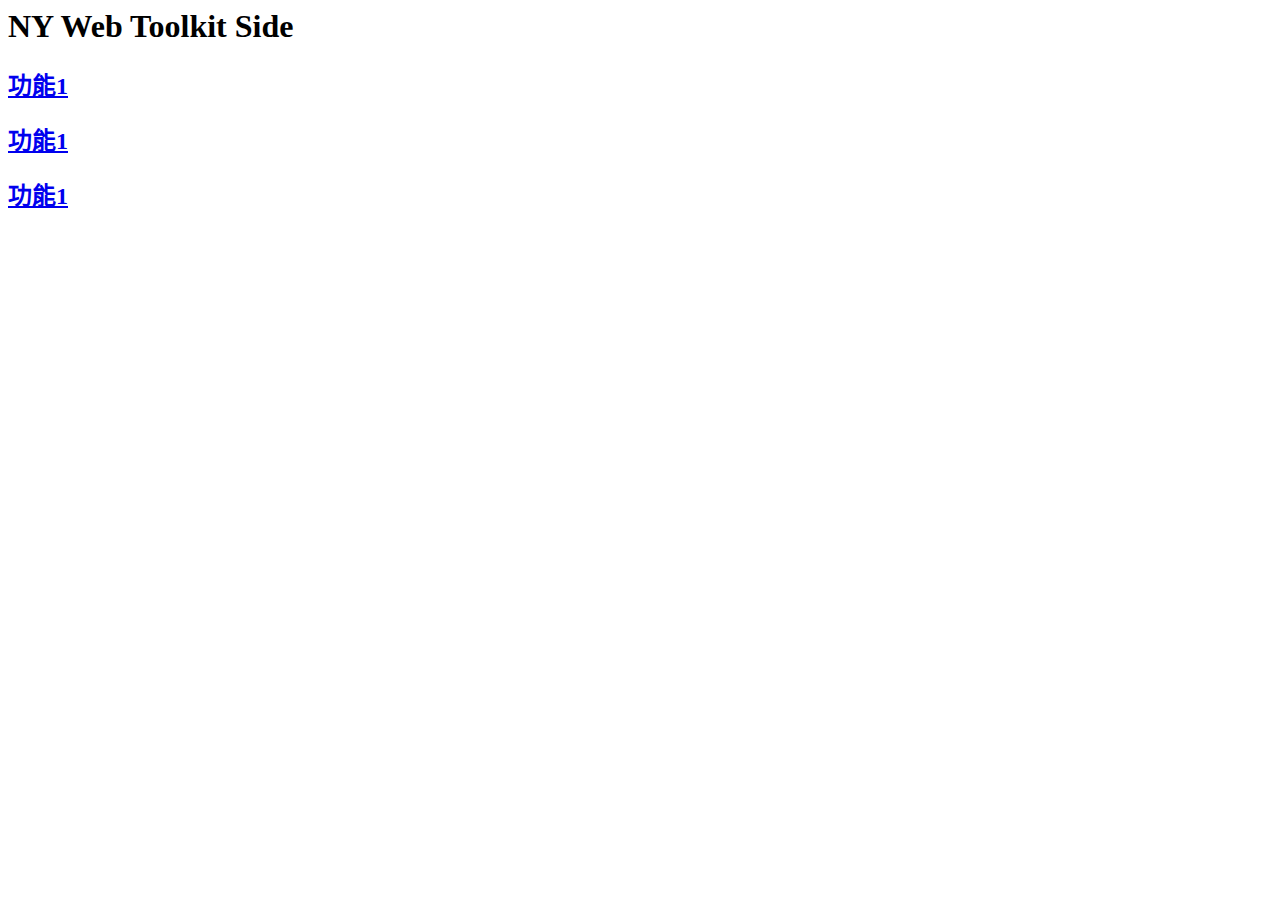
<file: index.html>
<html lang="zh-TW">
  <div class="inside-article">
    <header class="entry-header" aria-label="內容">
      <h1 class="entry-title" itemprop="headline">NY Web Toolkit Side</h1>
    </header>

    <div class="entry-content" itemprop="text">
      <div id="ftwp-postcontent">
        <a href="/cpdTool.html" ><h2 id="ftoc-heading-1" class="newh2 wp-block-heading ftwp-heading">功能1</h2></a>
        <a href="/BniCalculationTool.html"><h2 id="ftoc-heading-1" class="newh2 wp-block-heading ftwp-heading">功能1</h2></a>
        <a href="/readExcel.html"><h2 id="ftoc-heading-1" class="newh2 wp-block-heading ftwp-heading">功能1</h2></a>
    </div>
  </div>
</html>
</file>
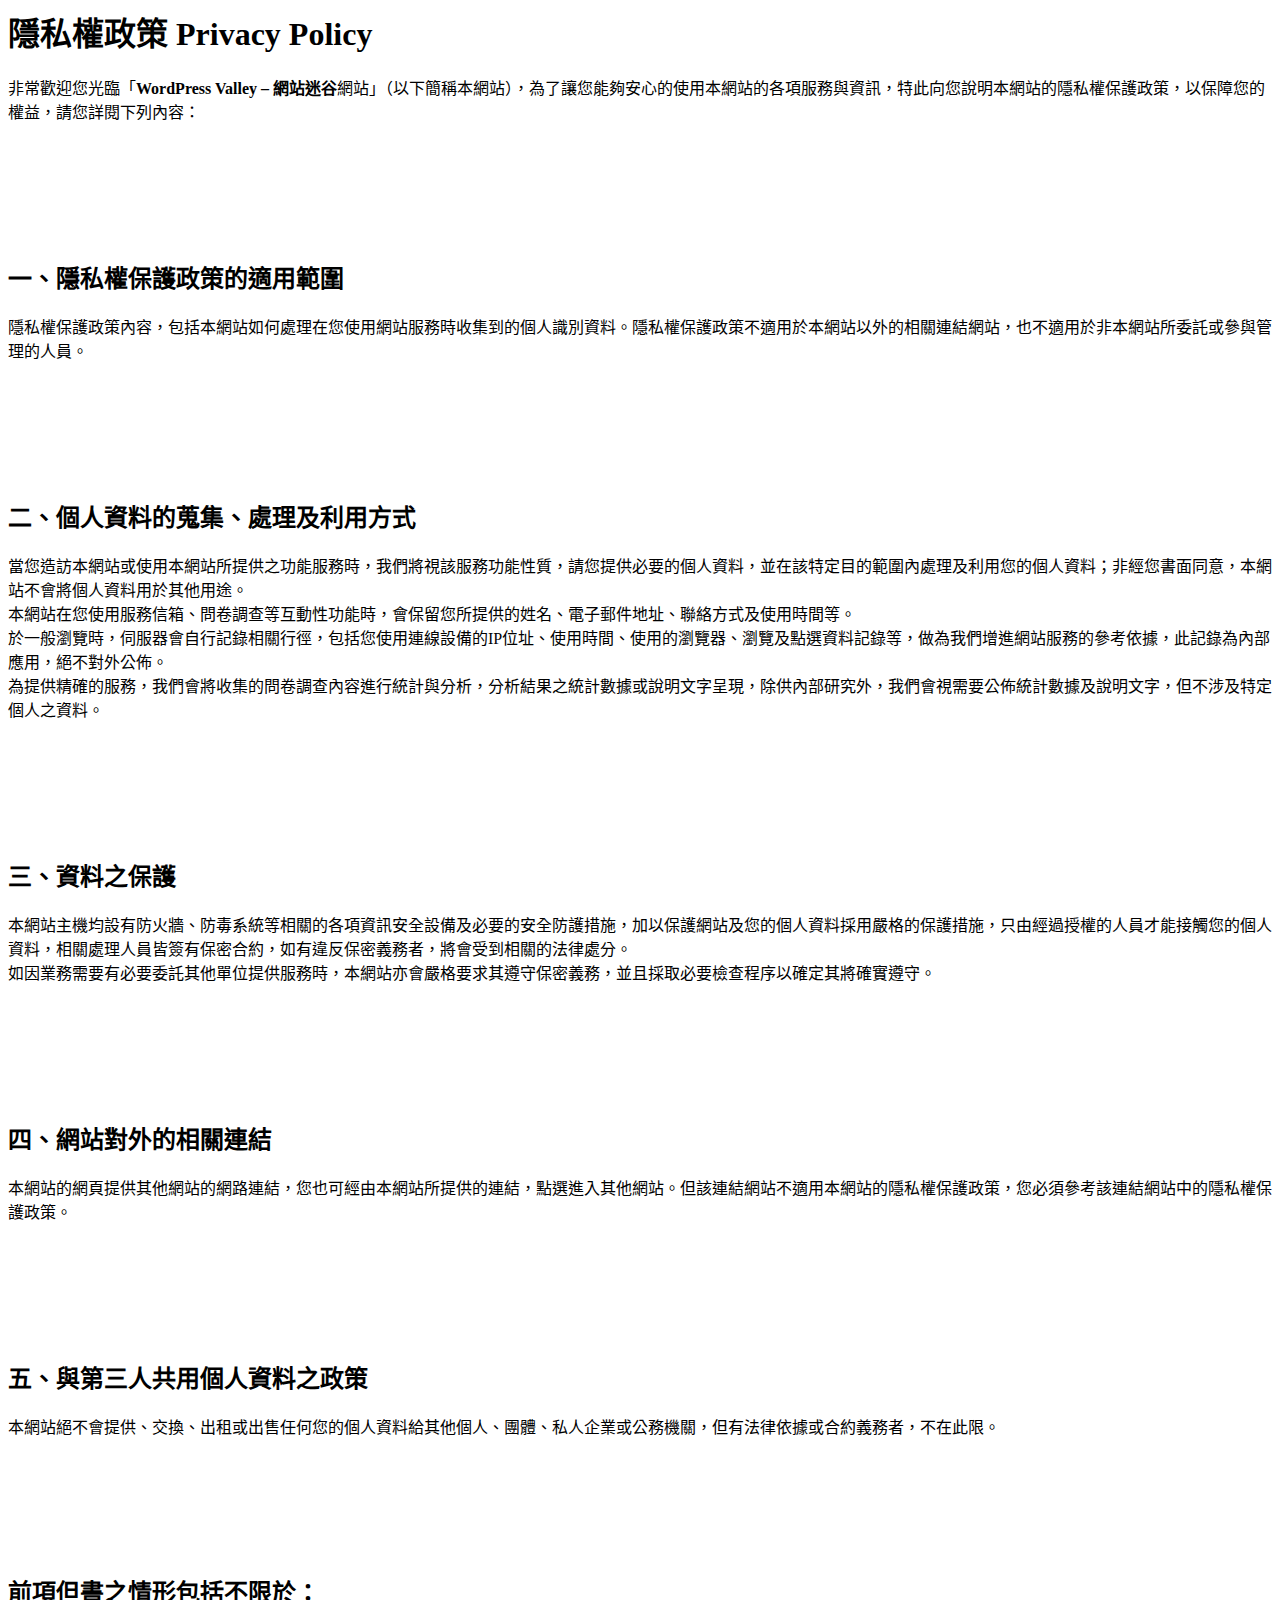
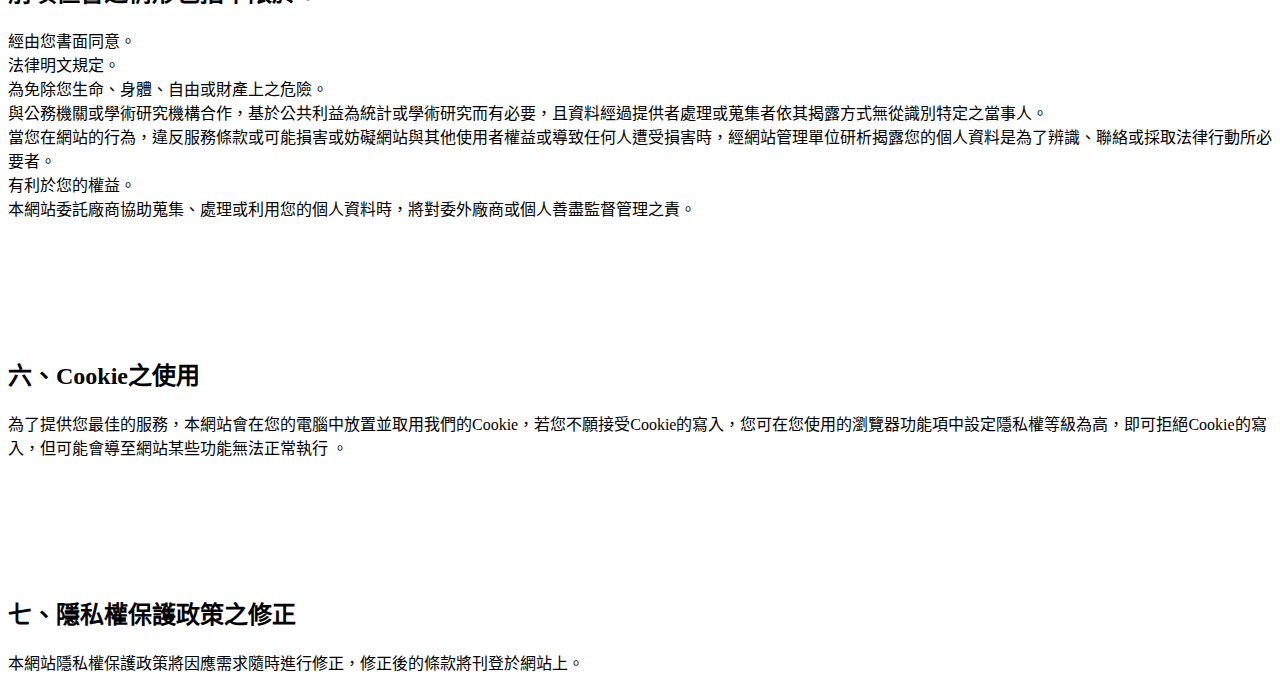
<file: privacy.html>
<html lang="zh-TW">

<div class="inside-article">
		
			<header class="entry-header" aria-label="內容">
				<h1 class="entry-title" itemprop="headline">隱私權政策 Privacy Policy</h1>			</header>

			
		<div class="entry-content" itemprop="text">
			<div id="ftwp-postcontent">
<p class="has-text-align-justify">非常歡迎您光臨「<strong>WordPress Valley – 網站迷谷</strong>網站」（以下簡稱本網站），為了讓您能夠安心的使用本網站的各項服務與資訊，特此向您說明本網站的隱私權保護政策，以保障您的權益，請您詳閱下列內容：</p>



<div style="height:100px" aria-hidden="true" class="wp-block-spacer"></div>



<h2 id="ftoc-heading-1" class="newh2 wp-block-heading ftwp-heading">一、隱私權保護政策的適用範圍</h2>



<p class="has-text-align-justify">隱私權保護政策內容，包括本網站如何處理在您使用網站服務時收集到的個人識別資料。隱私權保護政策不適用於本網站以外的相關連結網站，也不適用於非本網站所委託或參與管理的人員。</p>



<div style="height:100px" aria-hidden="true" class="wp-block-spacer"></div>



<h2 id="ftoc-heading-2" class="newh2 wp-block-heading ftwp-heading">二、個人資料的蒐集、處理及利用方式</h2>



<p class="has-text-align-justify">當您造訪本網站或使用本網站所提供之功能服務時，我們將視該服務功能性質，請您提供必要的個人資料，並在該特定目的範圍內處理及利用您的個人資料；非經您書面同意，本網站不會將個人資料用於其他用途。<br>本網站在您使用服務信箱、問卷調查等互動性功能時，會保留您所提供的姓名、電子郵件地址、聯絡方式及使用時間等。<br>於一般瀏覽時，伺服器會自行記錄相關行徑，包括您使用連線設備的IP位址、使用時間、使用的瀏覽器、瀏覽及點選資料記錄等，做為我們增進網站服務的參考依據，此記錄為內部應用，絕不對外公佈。<br>為提供精確的服務，我們會將收集的問卷調查內容進行統計與分析，分析結果之統計數據或說明文字呈現，除供內部研究外，我們會視需要公佈統計數據及說明文字，但不涉及特定個人之資料。</p>



<div style="height:100px" aria-hidden="true" class="wp-block-spacer"></div>



<h2 id="ftoc-heading-3" class="newh2 wp-block-heading ftwp-heading">三、資料之保護</h2>



<p class="has-text-align-justify">本網站主機均設有防火牆、防毒系統等相關的各項資訊安全設備及必要的安全防護措施，加以保護網站及您的個人資料採用嚴格的保護措施，只由經過授權的人員才能接觸您的個人資料，相關處理人員皆簽有保密合約，如有違反保密義務者，將會受到相關的法律處分。<br>如因業務需要有必要委託其他單位提供服務時，本網站亦會嚴格要求其遵守保密義務，並且採取必要檢查程序以確定其將確實遵守。</p>



<div style="height:100px" aria-hidden="true" class="wp-block-spacer"></div>



<h2 id="ftoc-heading-4" class="newh2 wp-block-heading ftwp-heading">四、網站對外的相關連結</h2>



<p class="has-text-align-justify">本網站的網頁提供其他網站的網路連結，您也可經由本網站所提供的連結，點選進入其他網站。但該連結網站不適用本網站的隱私權保護政策，您必須參考該連結網站中的隱私權保護政策。</p>



<div style="height:100px" aria-hidden="true" class="wp-block-spacer"></div>



<h2 id="ftoc-heading-5" class="newh2 wp-block-heading ftwp-heading">五、與第三人共用個人資料之政策</h2>



<p class="has-text-align-justify">本網站絕不會提供、交換、出租或出售任何您的個人資料給其他個人、團體、私人企業或公務機關，但有法律依據或合約義務者，不在此限。</p>



<div style="height:100px" aria-hidden="true" class="wp-block-spacer"></div>



<h2 id="ftoc-heading-6" class="newh2 wp-block-heading ftwp-heading">前項但書之情形包括不限於：</h2>



<p class="has-text-align-justify">經由您書面同意。<br>法律明文規定。<br>為免除您生命、身體、自由或財產上之危險。<br>與公務機關或學術研究機構合作，基於公共利益為統計或學術研究而有必要，且資料經過提供者處理或蒐集者依其揭露方式無從識別特定之當事人。<br>當您在網站的行為，違反服務條款或可能損害或妨礙網站與其他使用者權益或導致任何人遭受損害時，經網站管理單位研析揭露您的個人資料是為了辨識、聯絡或採取法律行動所必要者。<br>有利於您的權益。<br>本網站委託廠商協助蒐集、處理或利用您的個人資料時，將對委外廠商或個人善盡監督管理之責。</p>



<div style="height:100px" aria-hidden="true" class="wp-block-spacer"></div>



<h2 id="ftoc-heading-7" class="newh2 wp-block-heading ftwp-heading">六、Cookie之使用</h2>



<p class="has-text-align-justify">為了提供您最佳的服務，本網站會在您的電腦中放置並取用我們的Cookie，若您不願接受Cookie的寫入，您可在您使用的瀏覽器功能項中設定隱私權等級為高，即可拒絕Cookie的寫入，但可能會導至網站某些功能無法正常執行 。</p>



<div style="height:100px" aria-hidden="true" class="wp-block-spacer"></div>



<h2 id="ftoc-heading-8" class="newh2 wp-block-heading ftwp-heading">七、隱私權保護政策之修正</h2>



<p class="has-text-align-justify">本網站隱私權保護政策將因應需求隨時進行修正，修正後的條款將刊登於網站上。</p>
</div>		</div>

			</div>

			</html>
</file>
